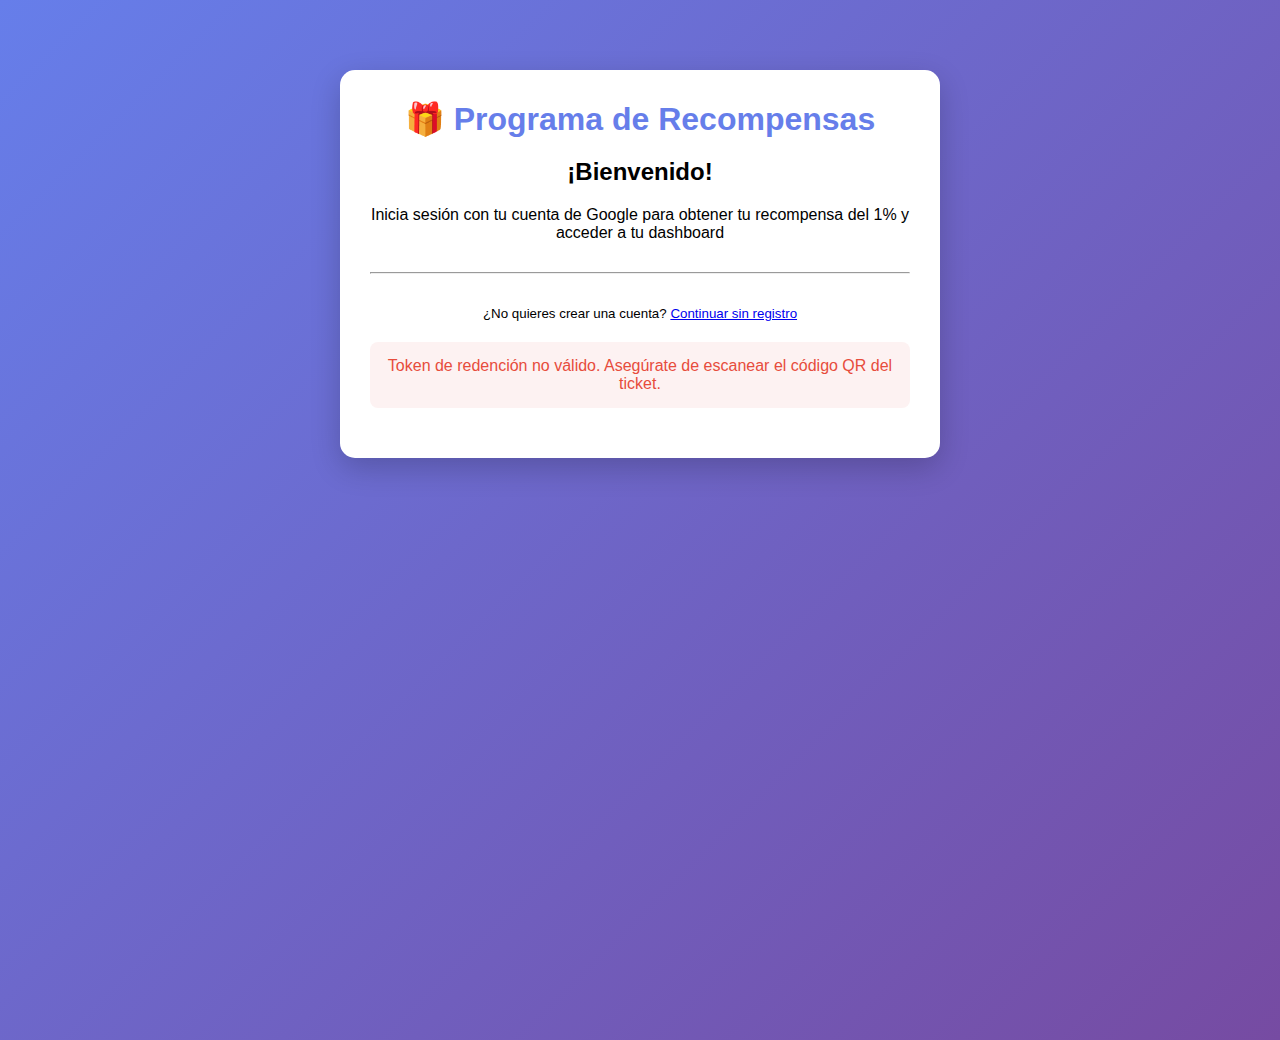
<file: templates/redeem.html>
<!DOCTYPE html>
<html lang="es">
<head>
    <meta charset="UTF-8">
    <meta name="viewport" content="width=device-width, initial-scale=1.0">
    <title>Redeem - Programa de Recompensas</title>
    <script src="https://accounts.google.com/gsi/client" async defer></script>
    <style>
        body {
            font-family: Arial, sans-serif;
            max-width: 600px;
            margin: 50px auto;
            padding: 20px;
            background: linear-gradient(135deg, #667eea 0%, #764ba2 100%);
            min-height: 100vh;
        }
        .container {
            background: white;
            padding: 30px;
            border-radius: 15px;
            box-shadow: 0 10px 30px rgba(0,0,0,0.2);
            text-align: center;
        }
        .logo {
            font-size: 2em;
            color: #667eea;
            margin-bottom: 20px;
            font-weight: bold;
        }
        .loading, .error, .success {
            padding: 15px;
            border-radius: 8px;
            margin: 20px 0;
            display: none;
        }
        .loading { color: #666; }
        .error { color: #e74c3c; background: #fdf2f2; }
        .success { color: #27ae60; background: #f0f9f4; }
        .order-details {
            background: #f8f9fa;
            padding: 20px;
            border-radius: 8px;
            margin: 20px 0;
            display: none;
        }
        .reward-amount {
            font-size: 1.5em;
            color: #27ae60;
            font-weight: bold;
        }
        .dashboard-link {
            background: #667eea;
            color: white;
            padding: 12px 30px;
            border: none;
            border-radius: 8px;
            text-decoration: none;
            display: inline-block;
            margin: 20px 0;
        }
        .dashboard-link:hover {
            background: #5a6fd8;
        }
        .email-input {
            width: 100%;
            padding: 12px;
            margin: 10px 0;
            border: 2px solid #ddd;
            border-radius: 8px;
            font-size: 16px;
        }
        .redeem-btn {
            background: #667eea;
            color: white;
            padding: 12px 30px;
            border: none;
            border-radius: 8px;
            font-size: 16px;
            cursor: pointer;
        }
        .redeem-btn:hover {
            background: #5a6fd8;
        }
    </style>
</head>
<body>
    <div class="container">
        <div class="logo">🎁 Programa de Recompensas</div>
        
        <div id="step1">
            <h2>¡Bienvenido!</h2>
            <p>Inicia sesión con tu cuenta de Google para obtener tu recompensa del 1% y acceder a tu dashboard</p>
            
            <div id="g_id_onload"
                 data-client_id="617408497340-ud30tuhg633pbssdlfgm35chhuiggq24.apps.googleusercontent.com"
                 data-context="signin"
                 data-ux_mode="popup"
                 data-callback="handleCredentialResponse"
                 data-auto_prompt="false">
            </div>
            
            <div class="g_id_signin"
                 data-type="standard"
                 data-shape="rectangular"
                 data-theme="outline"
                 data-text="signin_with"
                 data-size="large"
                 data-logo_alignment="left">
            </div>
            
            <hr style="margin: 30px 0;">
            <p><small>¿No quieres crear una cuenta? <a href="#" onclick="showSimpleRedeem()">Continuar sin registro</a></small></p>
        </div>

        <div id="simpleRedeem" style="display: none;">
            <h3>Redeem sin registro</h3>
            <p>Solo ingresa tu email para obtener la recompensa (no se guardará en tu cuenta)</p>
            <input type="email" id="emailInput" class="email-input" placeholder="tu@email.com">
            <br>
            <button onclick="simpleRedeem()" class="redeem-btn">Obtener Recompensa</button>
            <br>
            <a href="#" onclick="showGoogleLogin()" style="color: #667eea; text-decoration: none; font-size: 14px;">Volver al login con Google</a>
        </div>

        <div class="loading" id="loading">
            <p>Procesando tu recompensa...</p>
        </div>

        <div class="error" id="error"></div>

        <div class="order-details" id="orderDetails">
            <h3>¡Recompensa Activada!</h3>
            <div id="userInfo" style="display: none;">
                <p><strong>Usuario:</strong> <span id="userName"></span></p>
                <p><strong>Email:</strong> <span id="userEmail"></span></p>
            </div>
            <p><strong>Orden #:</strong> <span id="orderNumber"></span></p>
            <p><strong>Total de Compra:</strong> $<span id="orderTotal"></span></p>
            <p><strong>Tu Recompensa:</strong> <span class="reward-amount">$<span id="rewardAmount"></span></span></p>
            
            <div id="authenticatedSuccess" style="display: none;">
                <p>Tu recompensa ha sido agregada a tu cuenta de usuario.</p>
                <a href="/dashboard.html" class="dashboard-link">Ver Mi Dashboard</a>
            </div>
            
            <div id="simpleSuccess" style="display: none;">
                <p>Tu recompensa ha sido registrada con tu email.</p>
            </div>
        </div>
    </div>

    <script>
        // Update the API base URL to point to your Railway backend
        const API_BASE_URL = 'http://localhost:8000';
        
        // Get token from URL parameters
        const urlParams = new URLSearchParams(window.location.search);
        const redemptionToken = urlParams.get('token');

        if (!redemptionToken) {
            showError('Token de redención no válido. Asegúrate de escanear el código QR del ticket.');
        }

        // Google Sign-In callback
        function handleCredentialResponse(response) {
            console.log("Google authentication successful");
            showLoading();
            authenticatedRedeem(response.credential);
        }

        async function authenticatedRedeem(googleToken) {
            try {
                const response = await fetch(`${API_BASE_URL}/api/redeem/authenticated`, {
                    method: 'POST',
                    headers: {
                        'Content-Type': 'application/json',
                    },
                    body: JSON.stringify({
                        google_token: googleToken,
                        redemption_token: redemptionToken
                    })
                });

                const data = await response.json();

                if (response.ok) {
                    // Store session token
                    if (data.session_token) {
                        localStorage.setItem('session_token', data.session_token);
                        console.log('Session token saved:', data.session_token.substring(0, 16) + '...');
                    }
                    
                    showSuccess(data, true); // true = authenticated
                } else {
                    showError(data.detail || 'Error al procesar la recompensa');
                }
            } catch (error) {
                console.error('Error:', error);
                showError('Error de conexión. Inténtalo de nuevo.');
            }
        }

        async function simpleRedeem() {
            const email = document.getElementById('emailInput').value.trim();
            
            if (!email || !isValidEmail(email)) {
                showError('Por favor ingresa un email válido');
                return;
            }
            
            showLoading();
            
            try {
                const response = await fetch(`${API_BASE_URL}/api/redeem`, {
                    method: 'POST',
                    headers: {
                        'Content-Type': 'application/json',
                    },
                    body: JSON.stringify({
                        email: email,
                        redemption_token: redemptionToken
                    })
                });

                const data = await response.json();

                if (response.ok) {
                    showSuccess(data, false); // false = not authenticated
                } else {
                    showError(data.detail || 'Error al procesar la recompensa');
                }
            } catch (error) {
                console.error('Error:', error);
                showError('Error de conexión. Inténtalo de nuevo.');
            }
        }

        function showSuccess(data, isAuthenticated) {
            document.getElementById('loading').style.display = 'none';
            document.getElementById('orderDetails').style.display = 'block';
            
            // Fill in order details
            document.getElementById('orderNumber').textContent = data.order_id;
            document.getElementById('orderTotal').textContent = data.total.toFixed(2);
            document.getElementById('rewardAmount').textContent = data.reward_amount.toFixed(2);
            
            if (isAuthenticated && data.user) {
                document.getElementById('userInfo').style.display = 'block';
                document.getElementById('userName').textContent = data.user.name;
                document.getElementById('userEmail').textContent = data.user.email;
                document.getElementById('authenticatedSuccess').style.display = 'block';
            } else {
                document.getElementById('simpleSuccess').style.display = 'block';
            }
        }

        function showLoading() {
            document.getElementById('loading').style.display = 'block';
            document.getElementById('step1').style.display = 'none';
            document.getElementById('simpleRedeem').style.display = 'none';
            document.getElementById('error').style.display = 'none';
        }

        function showError(message) {
            document.getElementById('loading').style.display = 'none';
            document.getElementById('step1').style.display = 'block';
            document.getElementById('error').style.display = 'block';
            document.getElementById('error').textContent = message;
        }

        function showSimpleRedeem() {
            document.getElementById('step1').style.display = 'none';
            document.getElementById('simpleRedeem').style.display = 'block';
        }

        function showGoogleLogin() {
            document.getElementById('simpleRedeem').style.display = 'none';
            document.getElementById('step1').style.display = 'block';
        }

        function isValidEmail(email) {
            const emailRegex = /^[^\s@]+@[^\s@]+\.[^\s@]+$/;
            return emailRegex.test(email);
        }
    </script>
</body>
</html>
</file>
